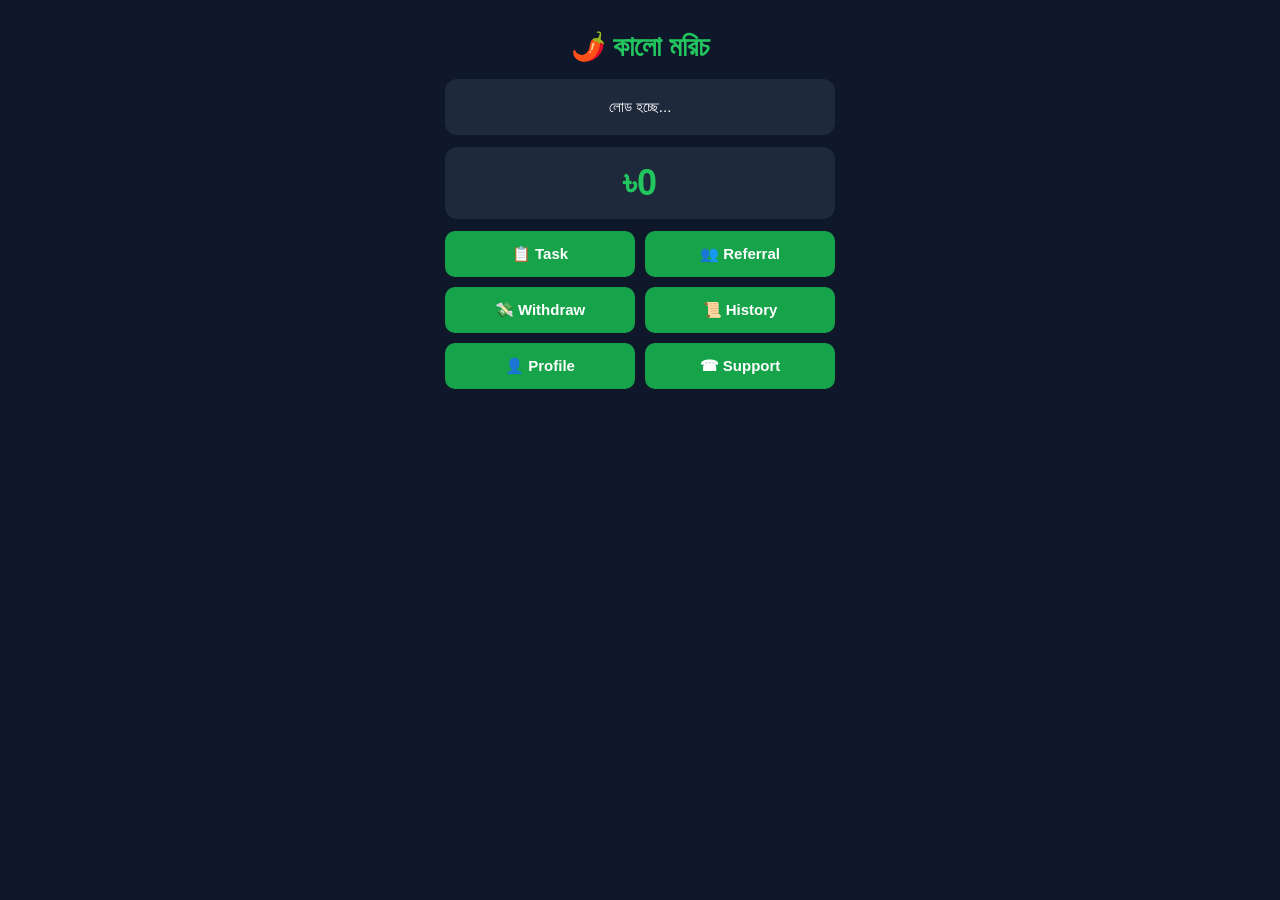
<file: index.html>
<!DOCTYPE html>
<html lang="bn">
<head>
<meta charset="UTF-8">
<meta name="viewport" content="width=device-width, initial-scale=1.0">
<title>🌶️ কালো মরিচ</title>

<script src="https://telegram.org/js/telegram-web-app.js"></script>

<style>
*{
margin:0;
padding:0;
box-sizing:border-box;
font-family:Arial,sans-serif;
}

body{
background:#0f172a;
color:#fff;
max-width:420px;
margin:auto;
padding:15px;
}

.logo{
text-align:center;
font-size:28px;
font-weight:bold;
color:#22c55e;
margin:15px 0;
}

.card{
background:#1e293b;
padding:15px;
border-radius:12px;
margin-bottom:12px;
}

#userInfo{
text-align:center;
line-height:26px;
font-size:15px;
}

#balance{
text-align:center;
font-size:36px;
font-weight:bold;
color:#22c55e;
}

.grid{
display:grid;
grid-template-columns:1fr 1fr;
gap:10px;
}

button{
border:none;
border-radius:10px;
padding:14px;
font-size:15px;
font-weight:bold;
background:#16a34a;
color:white;
cursor:pointer;
}

button:active{
transform:scale(.98);
}
</style>

</head>

<body>

<div class="logo">
🌶️ কালো মরিচ
</div>

<div class="card">
<div id="userInfo">
লোড হচ্ছে...
</div>
</div>

<div class="card">
<div id="balance">
৳0
</div>
</div>

<div class="grid">

<button id="taskBtn">📋 Task</button>

<button id="referBtn">👥 Referral</button>

<button id="withdrawBtn">💸 Withdraw</button>

<button id="historyBtn">📜 History</button>

<button id="profileBtn">👤 Profile</button>

<button id="supportBtn">☎ Support</button>

</div>

<script type="module">import { initializeApp } from "https://www.gstatic.com/firebasejs/12.1.0/firebase-app.js";

import {
getFirestore,
doc,
getDoc,
setDoc,
updateDoc,
collection,
addDoc,
query,
where,
getDocs,
serverTimestamp
} from "https://www.gstatic.com/firebasejs/12.1.0/firebase-firestore.js";

const firebaseConfig = {
  apiKey: "AIzaSyBJu9oZvK4K3q7tjFuHicz-522lXVnRhDU",
  authDomain: "kalomori-a637b.firebaseapp.com",
  projectId: "kalomori-a637b",
  storageBucket: "kalomori-a637b.firebasestorage.app",
  messagingSenderId:// ======================
// User Save + Balance
// ======================

async function loadUser(){

    const snap = await getDoc(userRef);

    if(!snap.exists()){

        await setDoc(userRef,{
            telegramId:user.id,
            firstName:user.first_name,
            username:user.username || "",
            balance:0,
            referral:0,
            totalIncome:0,
            lastTask:"",
            joinedAt:serverTimestamp()
        });

        balance.innerText="৳0";

    }else{

        const data=snap.data();

        balance.innerText="৳"+(data.balance || 0);

    }

}

await loadUser();

// ======================
// Page Navigation
// ======================

const pages=document.querySelectorAll(".page");

function showPage(id){

    pages.forEach(p=>p.style.display="none");

    document.getElementById(id).style.display="block";

}

document.getElementById("taskBtn").onclick=()=>showPage("task");

document.getElementById("referBtn").onclick=()=>showPage("refer");

document.getElementById("withdrawBtn").onclick=()=>showPage("withdraw");

document.getElementById("historyBtn").onclick=()=> // ======================
// Daily Task
// ======================

document.getElementById("taskBtn").onclick = async () => {

  const snap = await getDoc(userRef);

  if (!snap.exists()) return;

  const data = snap.data();

  const today = new Date().toDateString();

  if (data.lastTask === today) {
    alert("আজকের Task ইতিমধ্যে সম্পন্ন হয়েছে।");
    return;
  }

  const newBalance = (data.balance || 0) + 10;

  await updateDoc(userRef, {
    balance: newBalance,
    totalIncome: (data.totalIncome || 0) + 10,
    lastTask: today
  });

  balance.innerText = "৳" + newBalance;

  alert("🎉 ৳10 যোগ হয়েছে!");
};

// ======================
// Referral
// ======================

document.getElementById("referBtn").onclick = async () => {

  const link = `https://t.me/YOUR_BOT_USERNAME?start=${user.id}`;

  try {
    await navigator.clipboard.writeText(link);
    alert("Referral Link কপি হয়েছে");
  } catch {
    alert(link);
  }

};// ======================
// Withdraw
// ======================

document.getElementById("withdrawBtn").onclick = async () => {

  const amount = prompt("Withdraw Amount");

  if (!amount) return;

  const number = prompt("নগদ / বিকাশ নম্বর");

  if (!number) return;

  const snap = await getDoc(userRef);

  if (!snap.exists()) return;

  const data = snap.data();

  const currentBalance = data.balance || 0;

  if (Number(amount) > currentBalance) {
    alert("❌ পর্যাপ্ত Balance নেই");
    return;
  }

  await addDoc(collection(db, "withdraws"), {
    userId: user.id,
    name: user.first_name,
    username: user.username || "",
    amount: Number(amount),
    number: number,
    status: "Pending",
    createdAt: serverTimestamp()
  });

  await updateDoc(userRef, {
    balance: currentBalance - Number(amount)
  });

  balance.innerText = "৳" + (currentBalance - Number(amount));

  alert("✅ Withdraw Request পাঠানো হয়েছে");

};

// ======================
// History
// ======================

document.getElementById("historyBtn").onclick = async () => {

  const q = query(
    collection(db, "withdraws"),
    where("userId", "==", user.id)
  );

  const snap = await getDocs(q);

  if (snap.empty) {
    alert("কোন Withdraw History নেই");
    return;
  }

  let text = "📜 Withdraw History\n\// ======================
// Profile
// ======================

document.getElementById("profileBtn").onclick = async () => {

  const snap = await getDoc(userRef);

  if (!snap.exists()) return;

  const data = snap.data();

  alert(
`👤 ${user.first_name}

🆔 ${user.id}

💰 Balance: ৳
</file>
